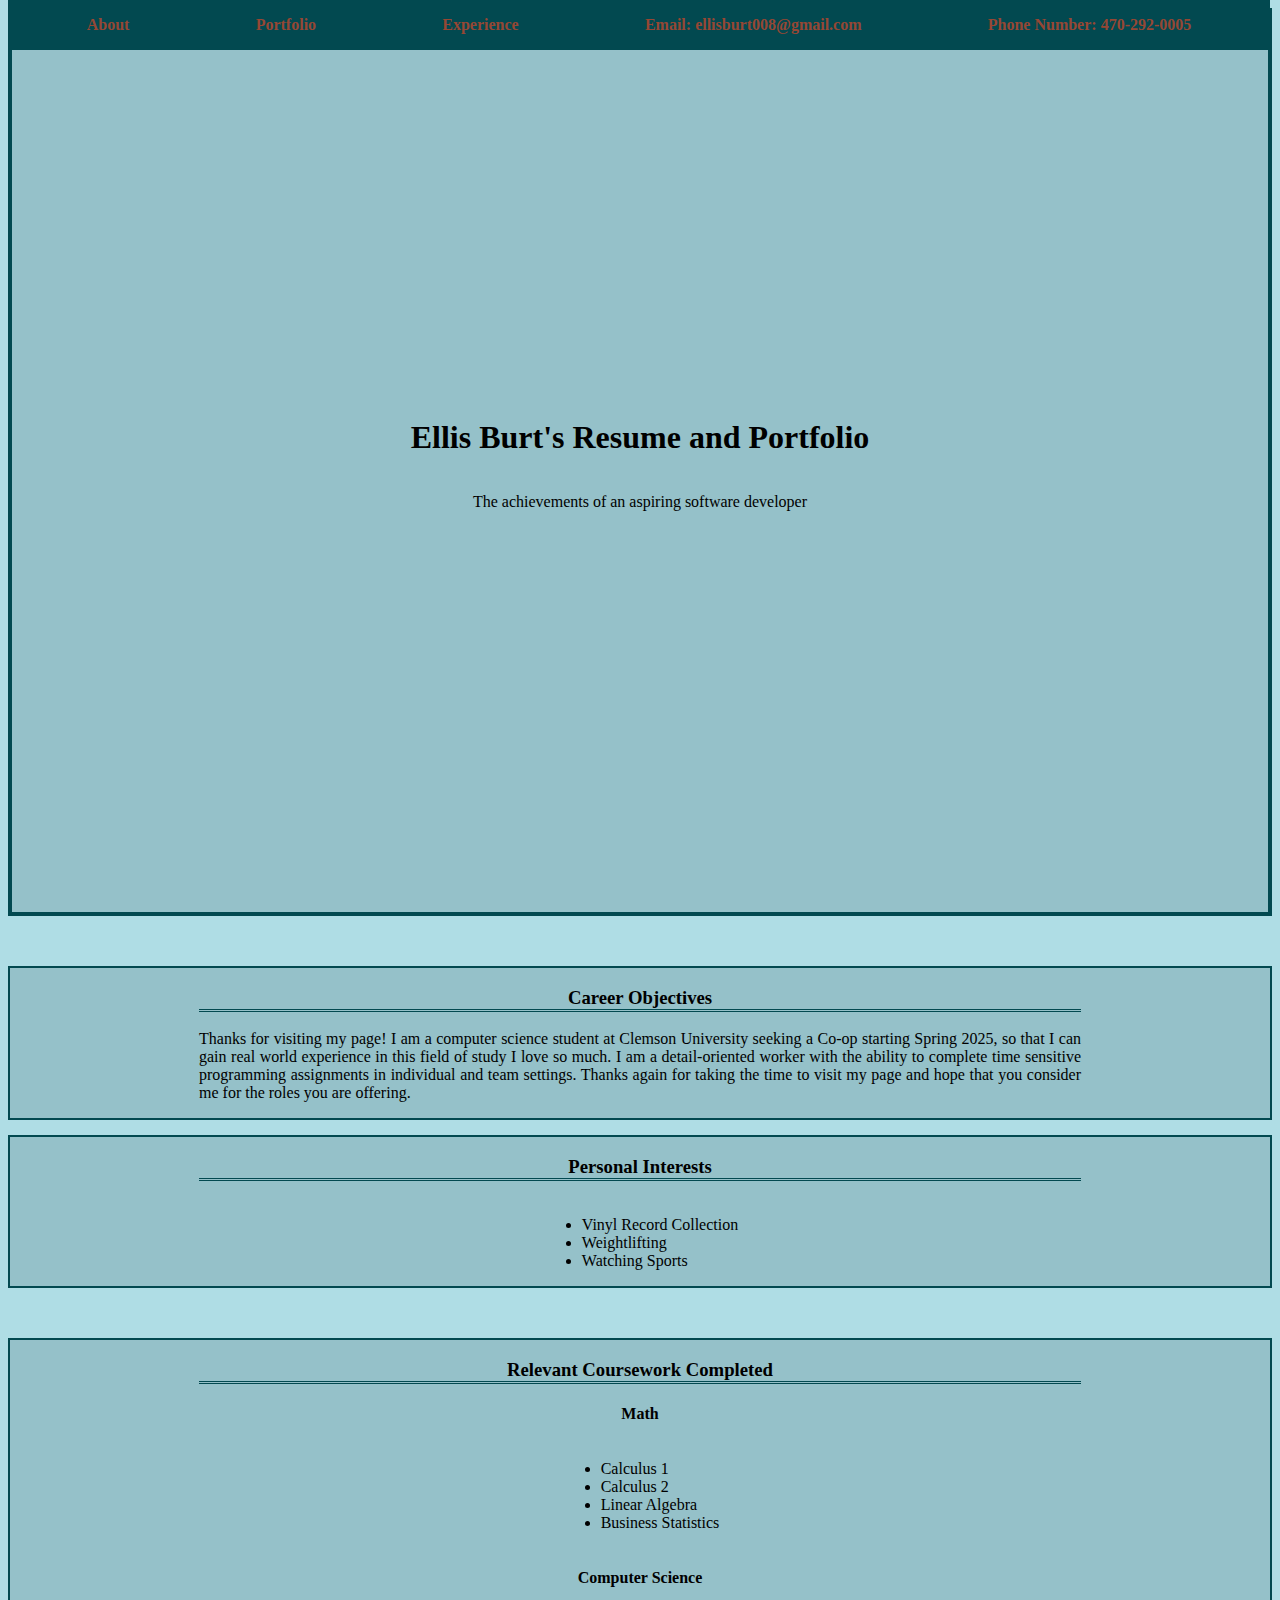
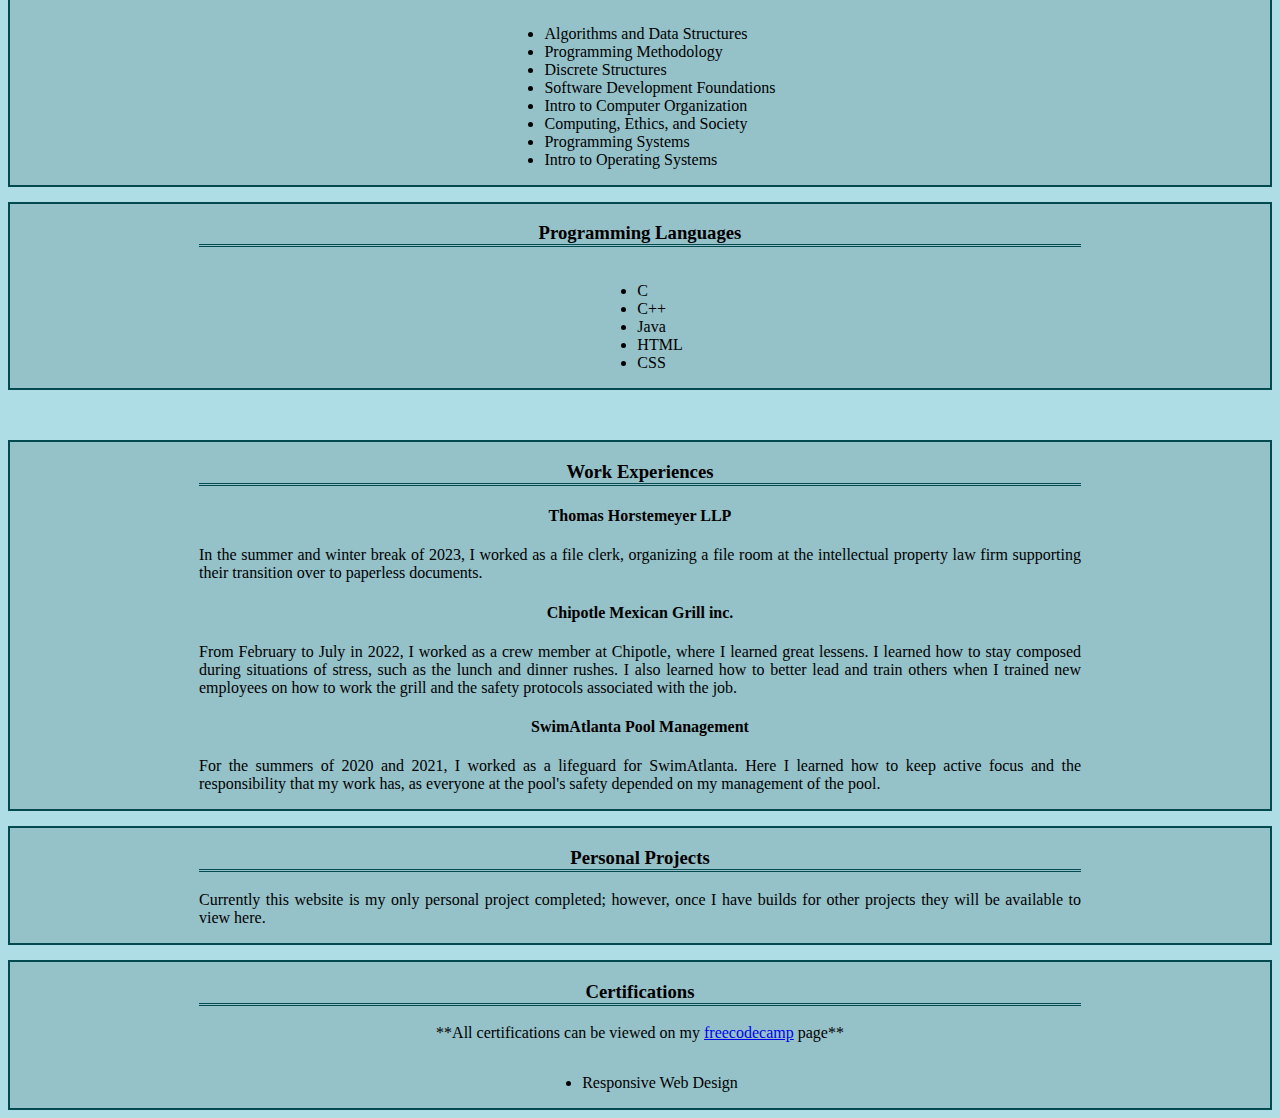
<file: index.html>
<!DOCTYPE html>
<html lang="en">
    <head>
        <meta charset="UTF-8">
        <meta name="viewport" content="width=device-width, initial-scale=1.0">
        <title>Ellis Burt Resume Website</title>
        <link rel="stylesheet" href="./styles.css">
    </head>
    <body>
        <main>
            <header>
            <navbar class="navbar">
                <a class="nav-link" href="#about">About</a>
                <a class="nav-link" href="#portfolio">Portfolio</a>
                <a class="nav-link" href="#experience">Experience</a>
                <a class="nav-link">Email: ellisburt008@gmail.com</a>
                <a class="nav-link">Phone Number: 470-292-0005</a>
            </navbar>
            </header>
            <section class="welcome-section">
                <h1>Ellis Burt's Resume and Portfolio</h1>
                <p>The achievements of an aspiring software developer</p>
            </section>
            
            <section id="about"><div class="spacing"></div></section>
            <section class="section">
                <div class="sect">
                    <h3>Career Objectives</h3>
                    <p>Thanks for visiting my page! I am a computer science student at Clemson University seeking a Co-op starting Spring 2025, so that I can gain real world experience in this field of study I love so much. I am a detail-oriented worker with the ability to complete time sensitive programming assignments in individual and team settings. Thanks again for taking the time to visit my page and hope that you consider me for the roles you are offering.</p>
                </div>
                <div class="sect">
                    <h3>Personal Interests</h3>
                    <div class="list">
                    <ul>
                        <li>Vinyl Record Collection</li>
                        <li>Weightlifting</li>
                        <li>Watching Sports</li>
                    </ul>
                    </div>
                </div>
            </section>
            <section id="portfolio"><div class="spacing"></div></section>
            <section class="section">
                <div class="sect">
                    <h3>Relevant Coursework Completed</h3>
                    <h4>Math</h4>
                    <div class="list">
                    <ul>
                        <li>Calculus 1</li>
                        <li>Calculus 2</li>
                        <li>Linear Algebra</li>
                        <li>Business Statistics</li>
                    </ul>
                    </div>
                    <h4>Computer Science</h4>
                    <div class="list">
                    <ul>
                        <li>Algorithms and Data Structures</li>
                        <li>Programming Methodology</li>
                        <li>Discrete Structures</li>
                        <li>Software Development Foundations</li>
                        <li>Intro to Computer Organization</li>
                        <li>Computing, Ethics, and Society</li>
                        <li>Programming Systems</li>
                        <li>Intro to Operating Systems</li>
                    </ul>
                </div>
                </div>
                <div class="sect">
                    <h3>Programming Languages</h3>
                    <div class="list">
                    <ul>
                        <li>C</li>
                        <li>C++</li>
                        <li>Java</li>
                        <li>HTML</li>
                        <li>CSS</li>
                    </ul>
                    </div>
                </div>
                <section id="experience"><div class="spacing"></div></section>
                <section class="section">
                <div class="sect">
                    <h3>Work Experiences</h3>
                    <div>
                        <h4>Thomas Horstemeyer LLP</h4>
                        <p>In the summer and winter break of 2023, I worked as a file clerk, organizing a file room at the intellectual property law firm supporting their transition over to paperless documents.</p>
                    </div>
                    <div>
                        <h4>Chipotle Mexican Grill inc.</h4>
                        <p>From February to July in 2022, I worked as a crew member at Chipotle, where I learned great lessens. I learned how to stay composed during situations of stress, such as the lunch and dinner rushes. I also learned how to better lead and train others when I trained new employees on how to work the grill and the safety protocols associated with the job.</p>
                    </div>
                    <div>
                        <h4>SwimAtlanta Pool Management</h4>
                        <p>For the summers of 2020 and 2021, I worked as a lifeguard for SwimAtlanta. Here I learned how to keep active focus and the responsibility that my work has, as everyone at the pool's safety depended on my management of the pool.</p>
                    </div>
                </div>
                <div class="sect">
                    <h3>Personal Projects</h3>
                    <p>Currently this website is my only personal project completed; however, once I have builds for other projects they will be available to view here.</p>
                </div>
                <div class="sect">
                    <h3>Certifications</h3>
                    <p><span>**All certifications can be viewed on my <a href="https://www.freecodecamp.org/Ellis-Burt">freecodecamp</a> page**</span></p>
                    <div class="list">
                    <ul>
                        <li>Responsive Web Design</li>
                    </ul>
                    </div>
                    
                </div>
            </section>
            </section>
        </main>
    </body>
</html>
</file>
<file: styles.css>
html {
    background: #afdde5;
    box-sizing: border-box;
  }
  .navbar{
    position: fixed;
    top: 0;
    width: 98.6vw;
    background: #024950;
    height: 50px;
    display: flex;
    justify-content: center;
    gap: 10%;
    flex-direction: row;
    align-items: center;
  }
  .nav-link{
    color: #964734;
    text-decoration: none;
    font-size: 20;
    font-weight: bold;
  }
  .welcome-section{
    height: 100vh;
    background: #95c1c9;
    display: flex;
    justify-content: center;
    flex-direction: column;
    align-items: center;
    border: 4px solid #024950;
  }
  .section h3, h4, p{
    display: flex;
    justify-content: center;
    width: 70%;
    margin-left: auto;
    margin-right: auto;
    text-align: justify;
  }
  .list{
    display: flex;
    justify-content: center;
  }
  section h3{
    border-bottom: 3px double #024950;
  }
  .section .sect{
    border: 2px solid #024950;
    margin-top: 15px;
    background: #95c1c9;
  }
  .section{
    margin-top: 50px;
  }
  .spacing{
    z-index: -1;
    height: 50px;
    position: fixed;
  }
</file>
